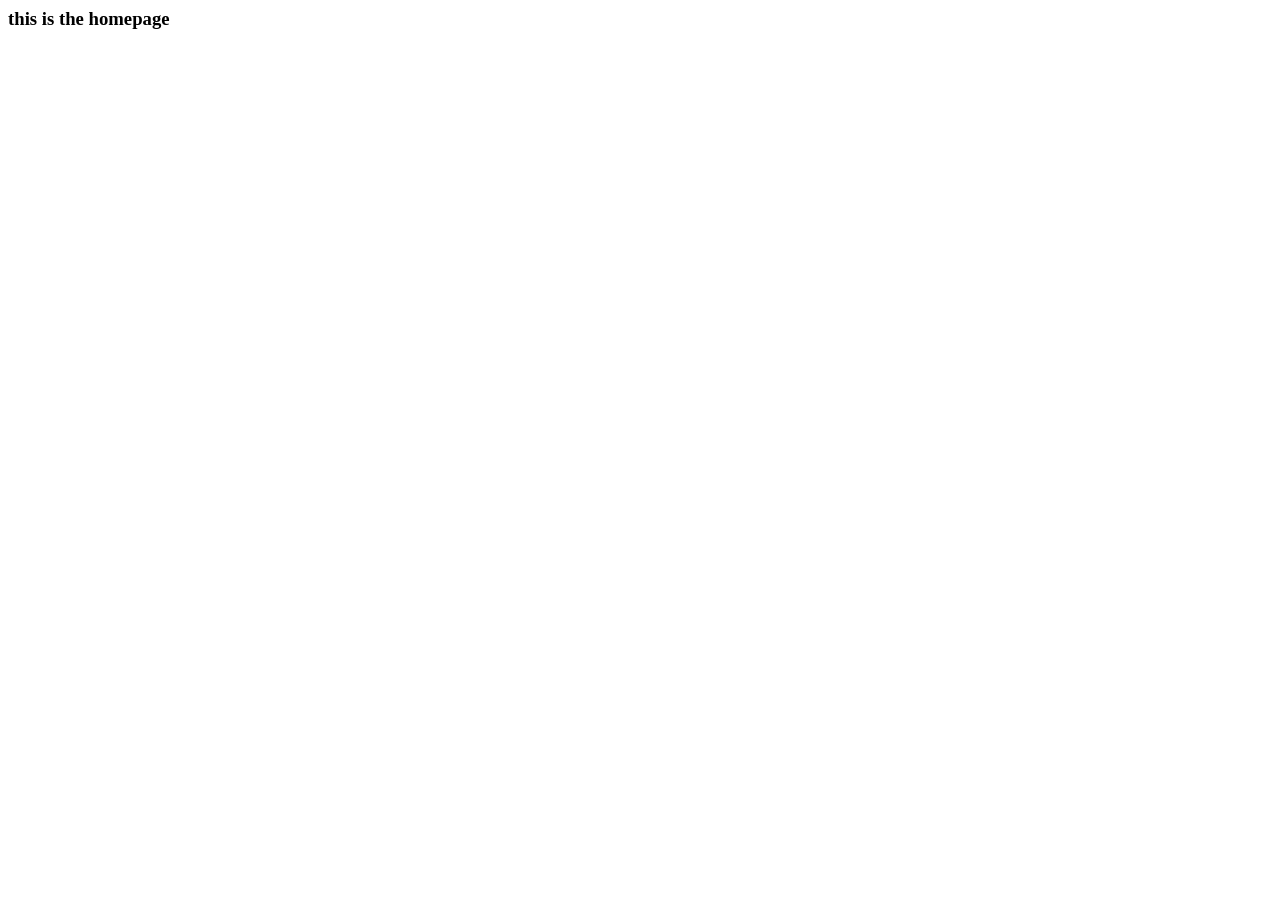
<file: index.html>
<html lang="en">
<head>
    <meta charset="UTF-8">
    <meta name="viewport" content="width=device-width, initial-scale=1.0">
    <title>Document</title>
    <link rel="stylesheet" href="style.css">
</head>
<body>
    <h3>this is the homepage</h3>

    <script src="projects.js"></script>
</body>
</html>
</file>
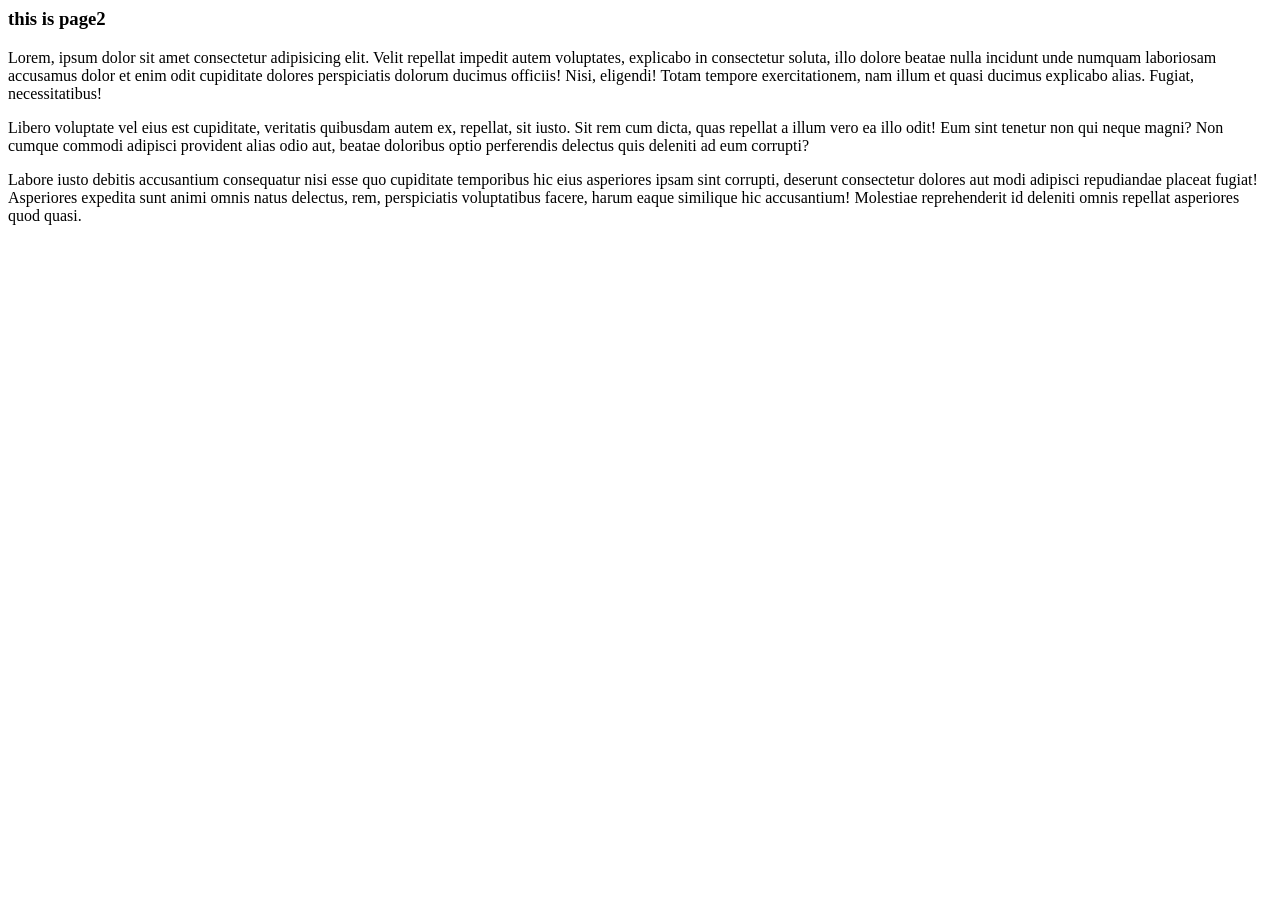
<file: page2.html>
<html lang="en">
<head>
    <meta charset="UTF-8">
    <meta name="viewport" content="width=device-width, initial-scale=1.0">
    <title>Document</title>
</head>
<body>
    <h3>this is page2</h3>
    <p>Lorem, ipsum dolor sit amet consectetur adipisicing elit. Velit repellat impedit autem voluptates, explicabo in consectetur soluta, illo dolore beatae nulla incidunt unde numquam laboriosam accusamus dolor et enim odit cupiditate dolores perspiciatis dolorum ducimus officiis! Nisi, eligendi! Totam tempore exercitationem, nam illum et quasi ducimus explicabo alias. Fugiat, necessitatibus!</p>
    <p>Libero voluptate vel eius est cupiditate, veritatis quibusdam autem ex, repellat, sit iusto. Sit rem cum dicta, quas repellat a illum vero ea illo odit! Eum sint tenetur non qui neque magni? Non cumque commodi adipisci provident alias odio aut, beatae doloribus optio perferendis delectus quis deleniti ad eum corrupti?</p>
    <p>Labore iusto debitis accusantium consequatur nisi esse quo cupiditate temporibus hic eius asperiores ipsam sint corrupti, deserunt consectetur dolores aut modi adipisci repudiandae placeat fugiat! Asperiores expedita sunt animi omnis natus delectus, rem, perspiciatis voluptatibus facere, harum eaque similique hic accusantium! Molestiae reprehenderit id deleniti omnis repellat asperiores quod quasi.</p>
</body>
</html>
</file>
<file: style.css>
.whatever {


    border: 2px solid red; 
}
</file>
